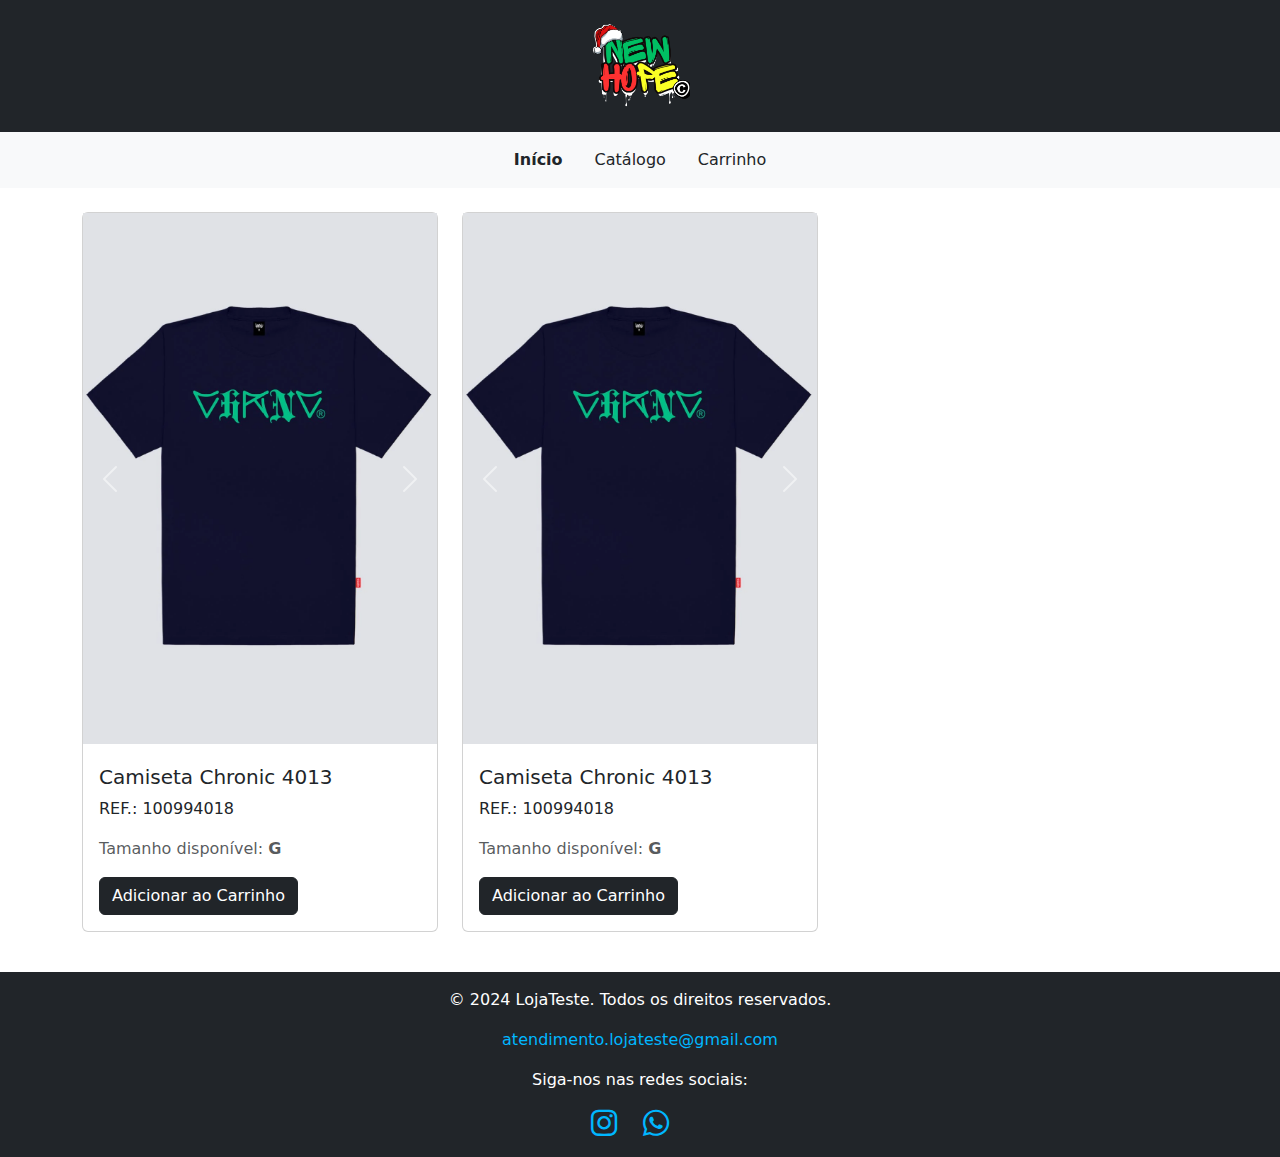
<file: catalogo.html>
<!DOCTYPE html>
<html lang="en">
  <head>
    <meta charset="UTF-8" />
    <meta name="viewport" content="width=device-width, initial-scale=1.0" />
    <title>New Hope</title>
    <link
      href="https://cdn.jsdelivr.net/npm/bootstrap@5.3.0/dist/css/bootstrap.min.css"
      rel="stylesheet"
      href="https://cdn.jsdelivr.net/npm/bootstrap@5.3.3/dist/css/bootstrap.min.css"
      rel="stylesheet"
    />
    <link
      rel="stylesheet"
      href="https://cdnjs.cloudflare.com/ajax/libs/font-awesome/6.0.0-beta3/css/all.min.css"
    />
    <link rel="stylesheet" href="style.css" />
  </head>
  <body>
    <!-- NAV-BAR -->
    <header class="bg-dark text-white text-center py-3">
      <div class="container">
        <a href="index.html" class="text-white logo d-block mx-auto">
          <img src="imagens/Logo Natal.png" height="100px" alt="logo" />
        </a>
      </div>
    </header>
    <nav class="bg-light py-2">
      <ul class="nav justify-content-center mb-0">
        <li class="nav-item">
          <a href="index.html" class="nav-link text-dark font-navbar"
            ><strong>Início</strong></a
          >
        </li>
        <li class="nav-item">
          <a href="catalogo.html" class="nav-link text-dark font-navbar"
            >Catálogo</a
          >
        </li>
        <li class="nav-item">
          <a href="carrinho.html" class="nav-link text-dark font-navbar"
            >Carrinho</a
          >
        </li>
      </ul>
    </nav>
    <!---------------------------------------------------------------------------------------------------------------------------------------------------------------------------------- -->
    <!-- Produtos -->
    <div class="container my-4">
      <div class="row">
        <!-- Produto 1 -->
        <div class="col-md-4 mb-3" data-product-id="produto1">
          <div class="card">
            <div
              id="carouselProduto1"
              class="carousel slide"
              data-bs-ride="carousel"
            >
              <div class="carousel-inner">
                <div class="carousel-item active">
                  <img
                    src="imagens/frente.webp"
                    class="d-block w-100"
                    alt="Camiseta Chronic 4013"
                  />
                </div>
                <div class="carousel-item">
                  <img
                    src="imagens/costas.webp"
                    class="d-block w-100"
                    alt="Camiseta Chronic 4013"
                  />
                </div>
              </div>
              <button
                class="carousel-control-prev"
                type="button"
                data-bs-target="#carouselProduto1"
                data-bs-slide="prev"
              >
                <span
                  class="carousel-control-prev-icon"
                  aria-hidden="true"
                ></span>
                <span class="visually-hidden">Anterior</span>
              </button>
              <button
                class="carousel-control-next"
                type="button"
                data-bs-target="#carouselProduto1"
                data-bs-slide="next"
              >
                <span
                  class="carousel-control-next-icon"
                  aria-hidden="true"
                ></span>
                <span class="visually-hidden">Próximo</span>
              </button>
            </div>
            <div class="card-body">
              <h5 class="card-title">Camiseta Chronic 4013</h5>
              <p class="card-text">REF.: 100994018</p>
              <p class="text-muted">Tamanho disponível: <strong>G</strong></p>
              <button class="btn btn-dark" onclick="addToCart('produto1')">
                Adicionar ao Carrinho
              </button>
            </div>
          </div>
        </div>
        <!---------------------------------------------------------------------------------------------------------------------------------------------------------------------------------- -->
        <!-- Produto 2 -->
        <div class="col-md-4 mb-3" data-product-id="produto2">
          <div class="card">
            <div
              id="carouselProduto2"
              class="carousel slide"
              data-bs-ride="carousel"
            >
              <div class="carousel-inner">
                <div class="carousel-item active">
                  <img
                    src="imagens/frente.webp"
                    class="d-block w-100"
                    alt="Camiseta Chronic 4013"
                  />
                </div>
                <div class="carousel-item">
                  <img
                    src="imagens/costas.webp"
                    class="d-block w-100"
                    alt="Camiseta Chronic 4013"
                  />
                </div>
              </div>
              <button
                class="carousel-control-prev"
                type="button"
                data-bs-target="#carouselProduto2"
                data-bs-slide="prev"
              >
                <span
                  class="carousel-control-prev-icon"
                  aria-hidden="true"
                ></span>
                <span class="visually-hidden">Anterior</span>
              </button>
              <button
                class="carousel-control-next"
                type="button"
                data-bs-target="#carouselProduto2"
                data-bs-slide="next"
              >
                <span
                  class="carousel-control-next-icon"
                  aria-hidden="true"
                ></span>
                <span class="visually-hidden">Próximo</span>
              </button>
            </div>
            <div class="card-body">
              <h5 class="card-title">Camiseta Chronic 4013</h5>
              <p class="card-text">REF.: 100994018</p>
              <p class="text-muted">Tamanho disponível: <strong>G</strong></p>
              <button class="btn btn-dark" onclick="addToCart('produto2')">
                Adicionar ao Carrinho
              </button>
            </div>
          </div>
        </div>
      </div>
    </div>
    <!---------------------------------------------------------------------------------------------------------------------------------------------------------------------------------- -->
    <!-- RODAPÉ -->
    <footer id="contato" class="bg-dark text-white text-center py-3">
      <p>&copy; 2024 LojaTeste. Todos os direitos reservados.</p>
      <p>
        <a href="mailto:atendimento.lojateste@gmail.com"
          >atendimento.lojateste@gmail.com</a
        >
      </p>
      <p>Siga-nos nas redes sociais:</p>
      <div class="social-media">
        <a href="https://instagram.com" target="_blank">
          <i class="fab fa-instagram"></i>
        </a>
        <a href="https://wa.me/5531985079718" target="_blank">
          <i class="fab fa-whatsapp"></i>
        </a>
      </div>
    </footer>
    <!---------------------------------------------------------------------------------------------------------------------------------------------------------------------------------- -->
  </body>
  <!-- JAVA-SCRIPT -->
  <script src="script.js"></script>
  <script src="https://cdn.jsdelivr.net/npm/bootstrap@5.3.0/dist/js/bootstrap.bundle.min.js"></script>
  <script
    src="https://cdn.jsdelivr.net/npm/bootstrap@5.3.3/dist/js/bootstrap.bundle.min.js"
    integrity="sha384-YvpcrYf0tY3lHB60NNkmXc5s9fDVZLESaAA55NDzOxhy9GkcIdslK1eN7N6jIeHz"
    crossorigin="anonymous"
  ></script>
</html>
</file>
<file: style.css>
/* CARROSEL */
.carousel-container {
    position: relative;
    max-width: 100%;
    overflow: hidden;
}

.carousel {
    display: flex;
    transition: transform 0.5s ease-in-out;
    margin-bottom: 1.5%;
}

.slide {
    min-width: 100%;
    box-sizing: border-box;
}

.slide img {
    width: 100%;
    height: auto;
    display: block;
}
.prev, .next {
    position: absolute;
    top: 50%;
    transform: translateY(-50%);
    width: 50px;
    height: 50px;
    background-color: rgba(0, 0, 0, 0.7);
    color: white;
    border: none;
    border-radius: 50%;
    display: flex;
    align-items: center;
    justify-content: center;
    cursor: pointer;
    z-index: 1;
    font-size: 24px;
    box-shadow: 0px 4px 6px rgba(0, 0, 0, 0.3);
    transition: background-color 0.3s ease, transform 0.2s ease;
}

.prev:hover, .next:hover {
    background-color: rgba(0, 0, 0, 0.9);
    transform: scale(1.1);
}

.prev {
    left: 15px;
}

.next {
    right: 15px;
}

@media (max-width: 768px) {
    .prev, .next {
        width: 40px;
        height: 40px;
        font-size: 20px;
    }
}

/* RODAPÉ */
footer {
    background: #000000;
    color: #fff;
    text-align: center;
    padding: 2rem 0rem;
    margin-top: auto; /* Faz com que o rodapé fique empurrado para o final */
  }
  
  footer a {
    color: #00b7ff;
    text-decoration: none;
  }
  
  footer .socials a {
    margin: 0 0.5rem;
    font-size: 20px;
  }
  .social-media i {
    align-items: center;
    font-size: 30px;
    margin-right: 20px;
}

.social-media a:hover i {
    color: #ffffff;
    transform: scale(1.2);
    transition: 0.3s;
}

/* MENU */
.category-menu {
    
    display: flex;
    justify-content: center;
    align-items: center;
    padding: 20px;
}

.category-item {
    text-align: center;
    width: 150px;
}

.category-item a {
    text-decoration: none;
    color: #333;
    transition: transform 0.3s ease;
    display: inline-block;
}

.category-item img {
    width: 150px;
    height: 150px;
    object-fit: cover;
    border-radius: 50%;
    border: 4px solid #ddd;
    transition: transform 0.3s ease, border-color 0.3s ease;
    box-shadow: 0px 4px 10px rgba(0, 0, 0, 0.1);
}
</file>
